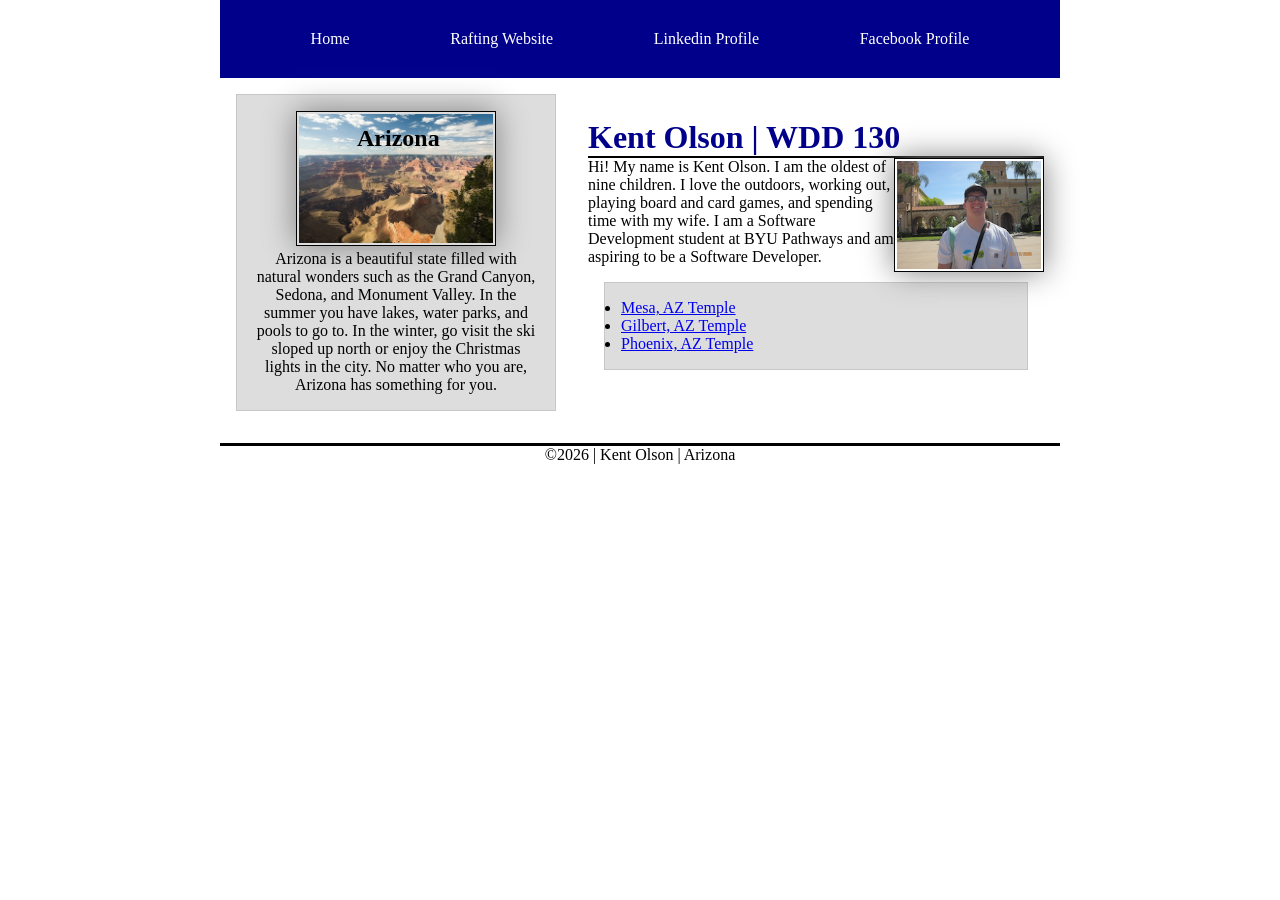
<file: index.html>
<!DOCTYPE html>
<html lang="en">

<head>
    <meta charset="UTF-8">
    <meta name="viewport" content="width=device-width, initial-scale=1.0">
    <title>Kent Olson | WDD 130</title>
    <link rel="stylesheet" href="styles/styles.css">
    <meta name="description"
      content="My name is Kent and this is my home page where you can get to know me. I am making this page for my Web Development class.">
    <meta name="author" content="Kent Olson">
</head>

<body>
    <header>
        <nav>
            <a href="#">Home</a>
            <a href="wwr/">Rafting Website</a>
            <a href="https://www.linkedin.com/in/kent-olson-552231343/edit/intro">Linkedin
                Profile</a>
            <a href="https://www.facebook.com/kent.olson.493246">Facebook Profile</a>
        </nav>
    </header>
    <div class="grid">
        <main>
            <h1>Kent Olson | WDD 130</h1>
            <img src="images/profile.webp" alt="Kent Olson" width="200">
            <p>Hi! My name is Kent Olson. I am the oldest of nine children. I love the outdoors,
                working
                out, playing board and card games, and spending time with my wife. I am a Software
                Development student at BYU Pathways and am aspiring to be a Software Developer.</p>
            <ul class="box">
                <li><a
                      href="https://www.churchofjesuschrist.org/temples/details/mesa-arizona-temple?lang=eng">Mesa,
                        AZ Temple</a></li>
                <li><a
                      href="https://www.churchofjesuschrist.org/temples/details/gilbert-arizona-temple?lang=eng">Gilbert,
                        AZ Temple</a></li>
                <li><a
                      href="https://www.churchofjesuschrist.org/temples/details/phoenix-arizona-temple?lang=eng">Phoenix,
                        AZ Temple</a></li>
            </ul>
        </main>

        <aside class="box">
            <h2>Arizona</h2>
            <img src="images/grand-canyon-small.webp" alt="The Grand Canyon">
            <p>Arizona is a beautiful state filled with natural wonders such as the Grand Canyon,
                Sedona, and Monument Valley. In the summer you have lakes, water parks, and pools to
                go
                to. In the winter, go visit the ski sloped up north or enjoy the Christmas lights in
                the
                city. No matter who you are, Arizona has something for you.
            </p>
        </aside>
    </div>

    <footer>
        <p>©2026 | Kent Olson | Arizona</p>
    </footer>
</body>

</html>
</file>
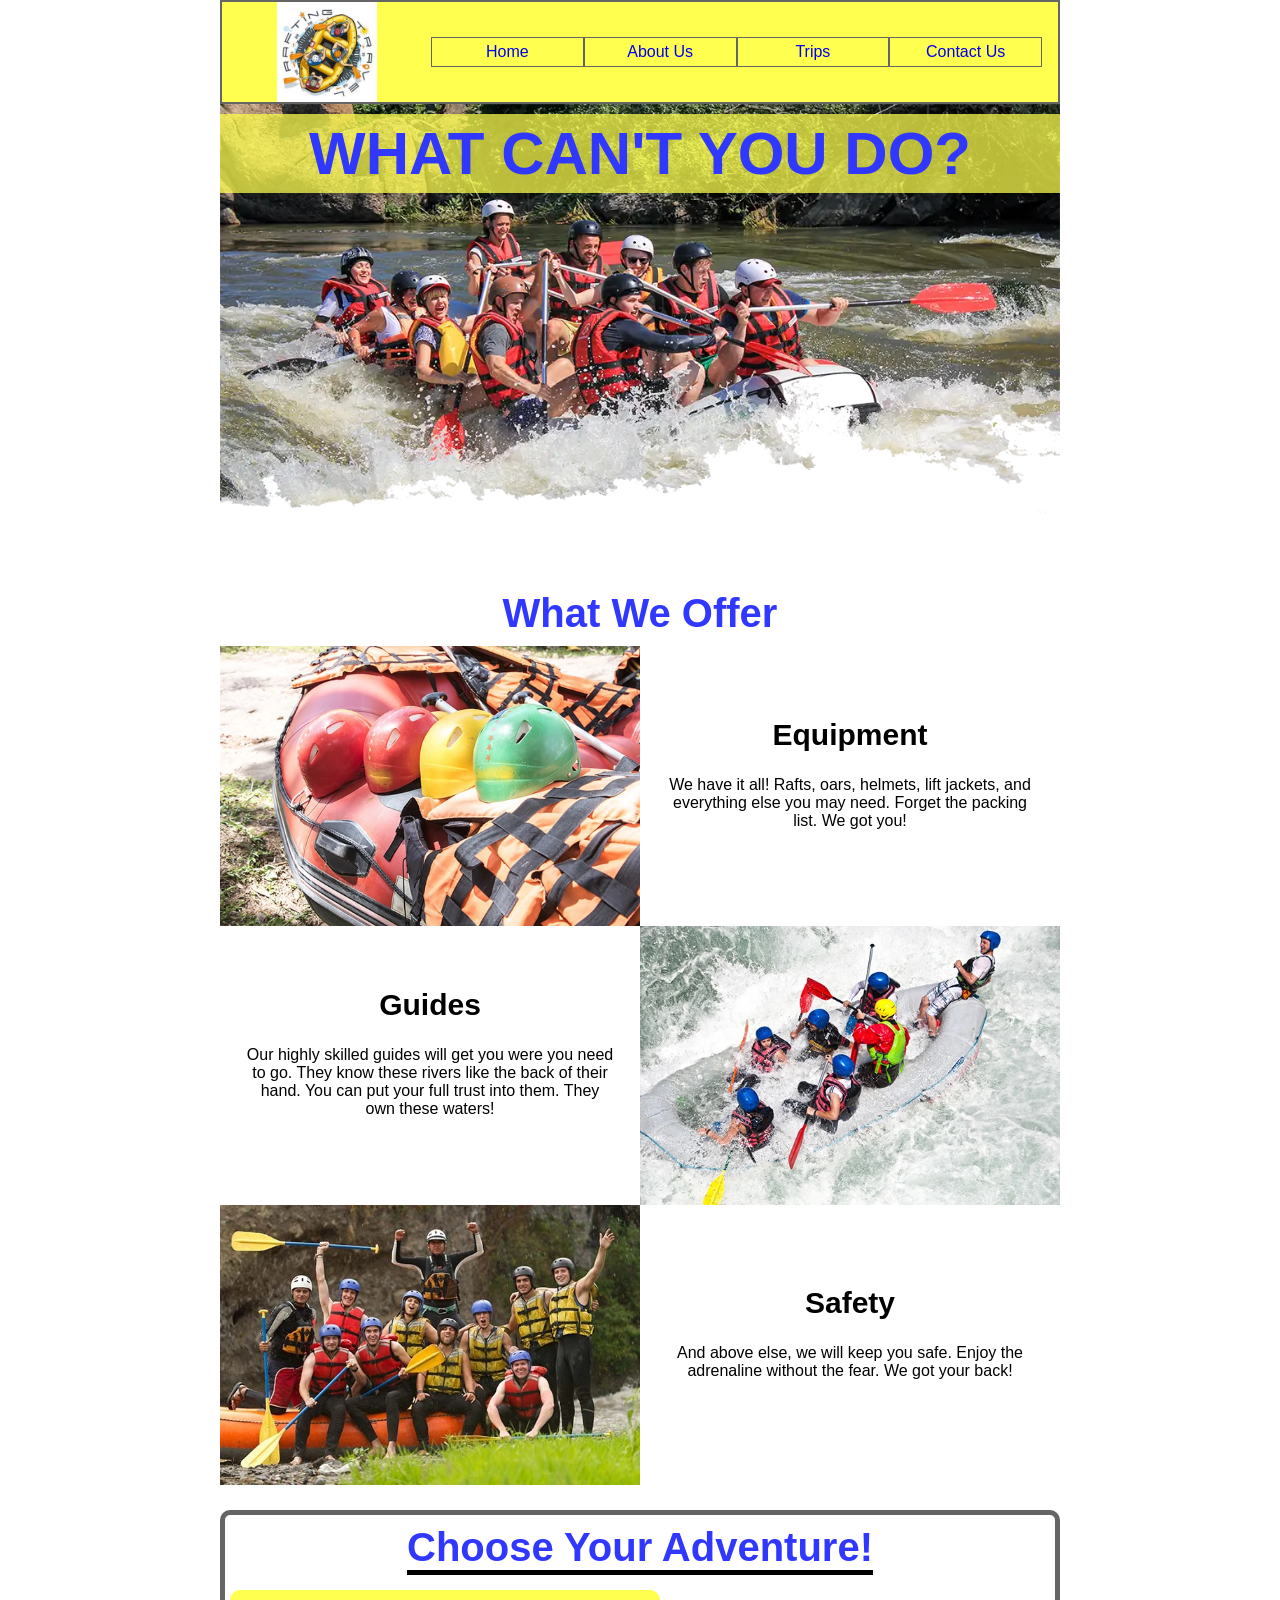
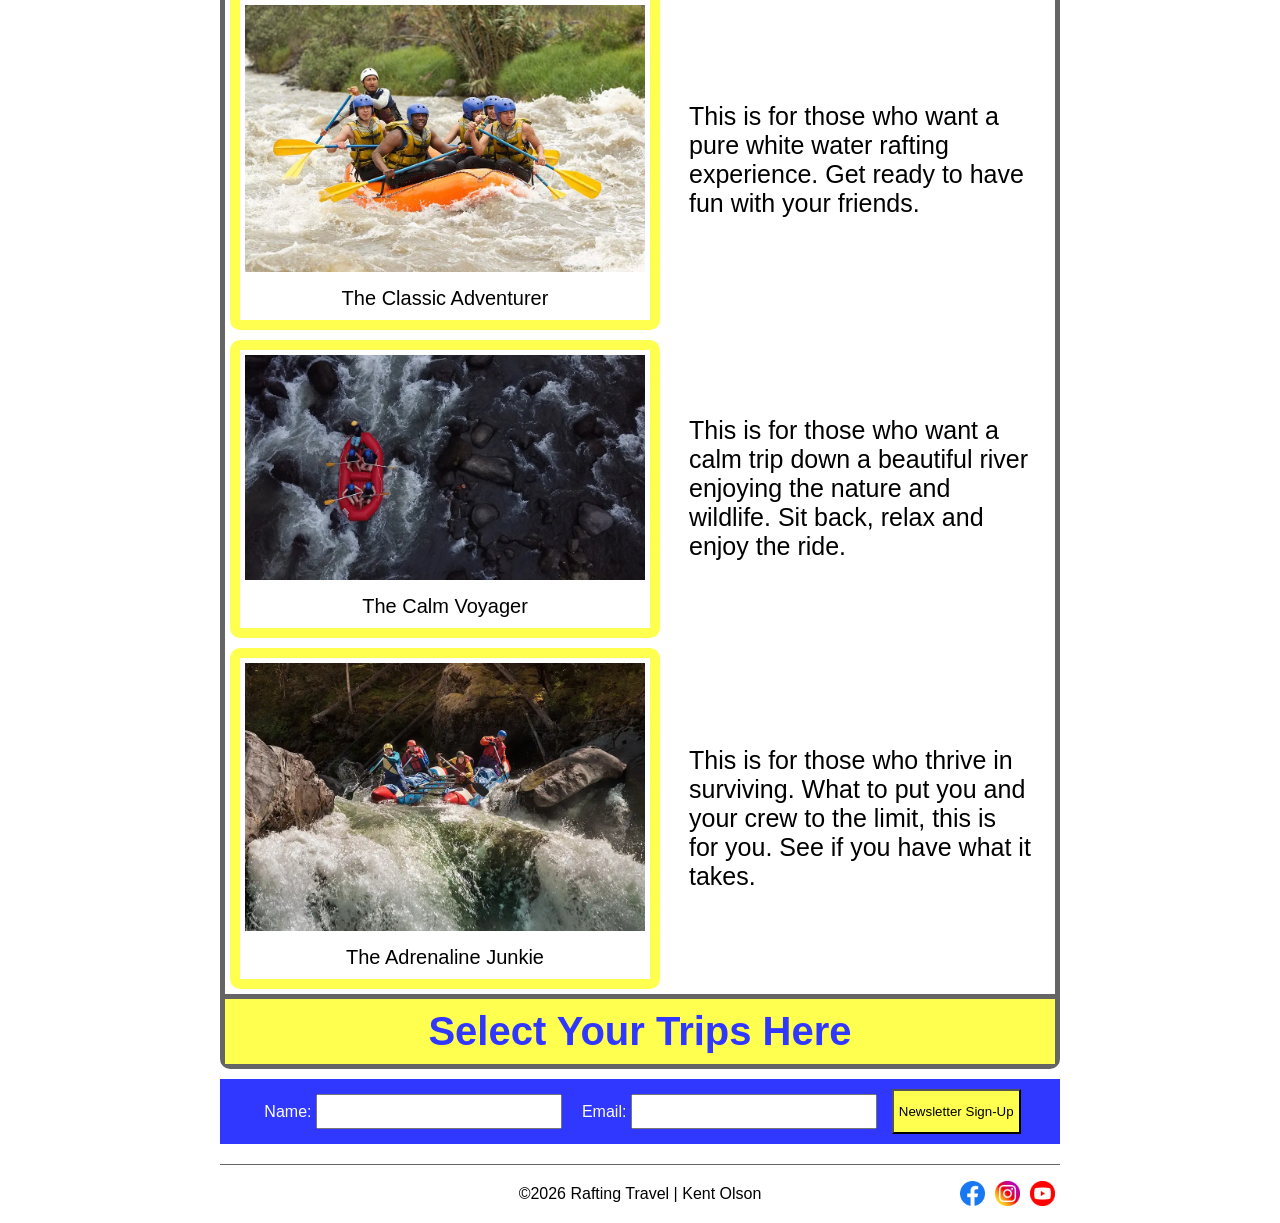
<file: wwr/index.html>
<!DOCTYPE html>

<html lang="en-US">

<head>
    <meta charset='utf-8'>
    <meta name='viewport' content='width=device-width, initial-scale=1'>
    <title>Home - Rafting Travel</title>
    <link rel='stylesheet' href='styles/rafting.css'>
    <meta name="description"
      content="Welcome to Rafting Travel! We are the gateway to white water rafting fun. Check out our river tours and equipment. We have it all!">
    <meta name="author" content="Kent Olson">
</head>

<body>
    <header class="grid">
        <img src="images/logo.jpg" alt="Rafting Travel Logo">
        <nav>
            <ul>
                <li><a href="index.html">Home</a></li>
                <li><a href="about.html">About Us</a></li>
                <li><a href="trips.html">Trips</a></li>
                <li><a href="contact.html">Contact Us</a></li>
            </ul>
        </nav>
    </header>

    <main>
        <div class="hero">
            <img src="images/home-hero.webp" alt="White Water Rafting">
            <h1>WHAT CAN'T YOU DO?
            </h1>
        </div>
        <div class="grid" id="offer">
            <h2 class="full-row">What We Offer</h2>
            <img src="images/equipment.webp" alt="Raft Helmets and Oars">
            <div class="flex">
                <h3>Equipment</h3>
                <p>We have it all! Rafts, oars, helmets, lift jackets, and everything else you may
                    need. Forget the packing list. We got you!</p>
            </div>
            <div class="flex">
                <h3>Guides</h3>
                <p>Our highly skilled guides will get you were you need to go. They know these
                    rivers like the back of their hand. You can put your full trust into them. They
                    own these waters!</p>
            </div>
            <img src="images/guide.webp" alt="Rafters being Guided">
            <img src="images/safety.webp" alt="Happy White Water Rafters">
            <div class="flex">
                <h3>Safety</h3>
                <p>And above else, we will keep you safe. Enjoy the adrenaline without the fear. We
                    got your back!</p>
            </div>
        </div>
        <div class="grid" id="choose">
            <h2 class="full-row">Choose Your Adventure!</h2>
            <figure>
                <img src="images/classic-adventurer.webp" alt="Pure White Water Rafting">
                <figcaption>The Classic Adventurer</figcaption>
            </figure>
            <p>This is for those who want a pure white water rafting experience. Get ready to have
                fun
                with your friends.</p>
            <figure>
                <img src="images/calm-voyage.webp" alt="Calm White Water Rafting">
                <figcaption>The Calm Voyager</figcaption>
            </figure>
            <p>This is for those who want a calm trip down a beautiful river enjoying the nature and
                wildlife. Sit back, relax and enjoy the ride.</p>
            <figure>
                <img src="images/adrenaline-junkie.webp" alt="Extreme White Water Rafting">
                <figcaption>The Adrenaline Junkie</figcaption>
            </figure>
            <p>This is for those who thrive in surviving. What to put you and your crew to the
                limit, this is for you. See if you have what it takes.</p>
            <a href="trips.html" class="full-row" id="select-trip">
                <h2>Select Your Trips Here</h2>
            </a>
        </div>
        <form id="newsletter">
            <label>Name: <input name="name" type="name" id="name"></label>
            <label>Email: <input name="email" type="email" id="email"></label>
            <button>Newsletter Sign-Up</button>
        </form>
    </main>

    <footer>
        <p>©2026 Rafting Travel | Kent Olson</p>
        <nav class="socialmedia">
            <a href="https://www.facebook.com/"><img src="images/facebook.webp"
                  alt="Facebook Logo Link"></a>
            <a href="https://www.instagram.com/"><img src="images/instagram.webp"
                  alt="Instagram Logo Link"></a>
            <a href="https://www.youtube.com/"><img src="images/youtube.webp"
                  alt="Youtube Logo Link"></a>
        </nav>
    </footer>
</body>

</html>
</file>
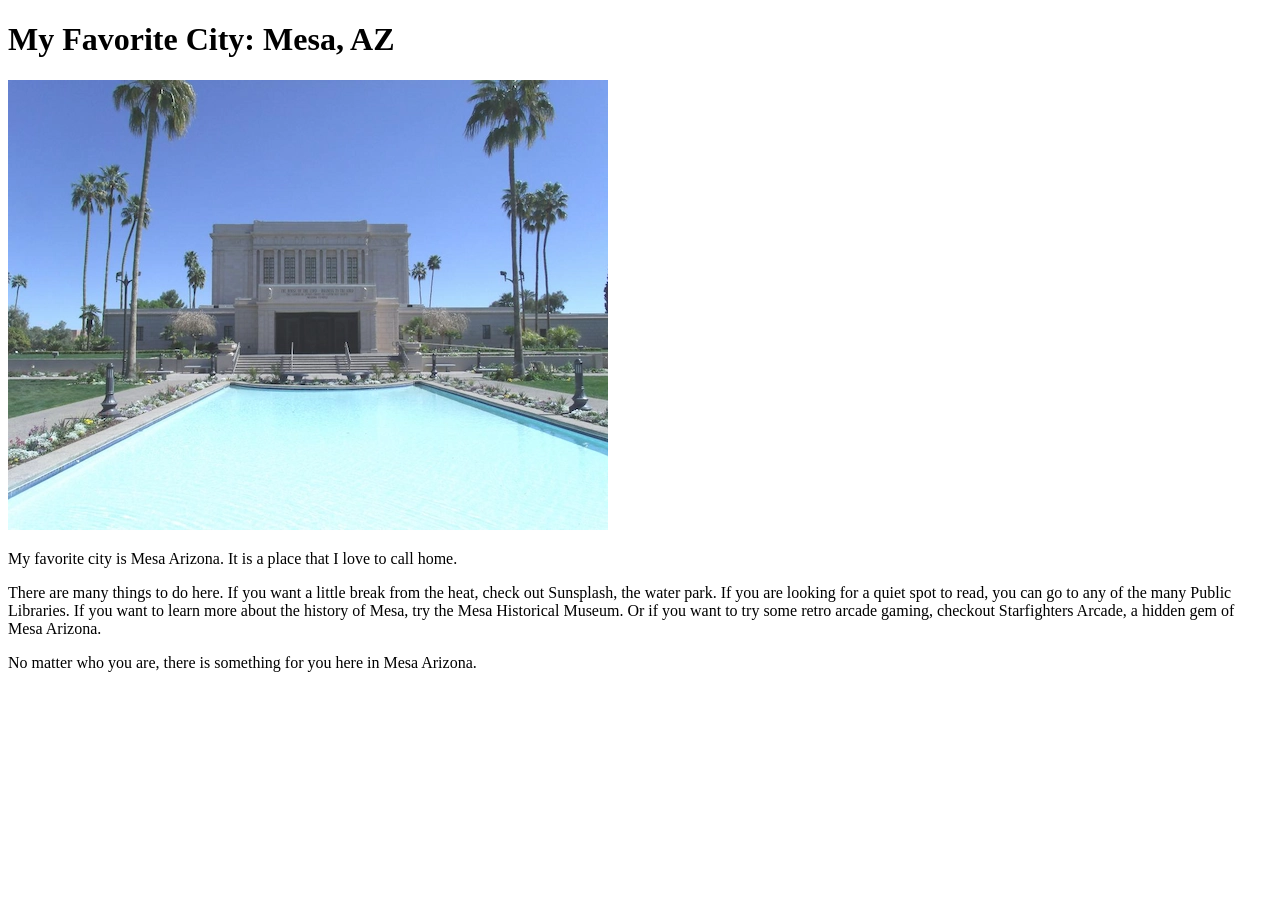
<file: week01/favorite-city.html>
<!DOCTYPE html>
<html lang="en">

<head>
    <meta charset="UTF-8">
    <meta name="viewport" content="width=device-width, initial-scale=1.0">
    <title>My favority City</title>
</head>

<body>
    <h1>My Favorite City: Mesa, AZ</h1>
    <img src="images/small-mesa-arizona-temple.webp"
      alt="The Mesa Arizona Temple with the reflection pool">
    <p>My favorite city is Mesa Arizona. It is a place that I love to call home.</p>
    <p>There are many
        things to do here. If you want a little break from the heat, check out Sunsplash, the water
        park. If you are looking for a quiet spot to read, you can go to any of the many
        Public Libraries. If you want to learn more about the history of Mesa, try the Mesa
        Historical Museum. Or if you want to try some retro arcade gaming, checkout Starfighters
        Arcade, a hidden gem of Mesa Arizona.</p>
    <p>No matter who you are, there is something for you here in Mesa Arizona.</p>
</body>

</html>
</file>
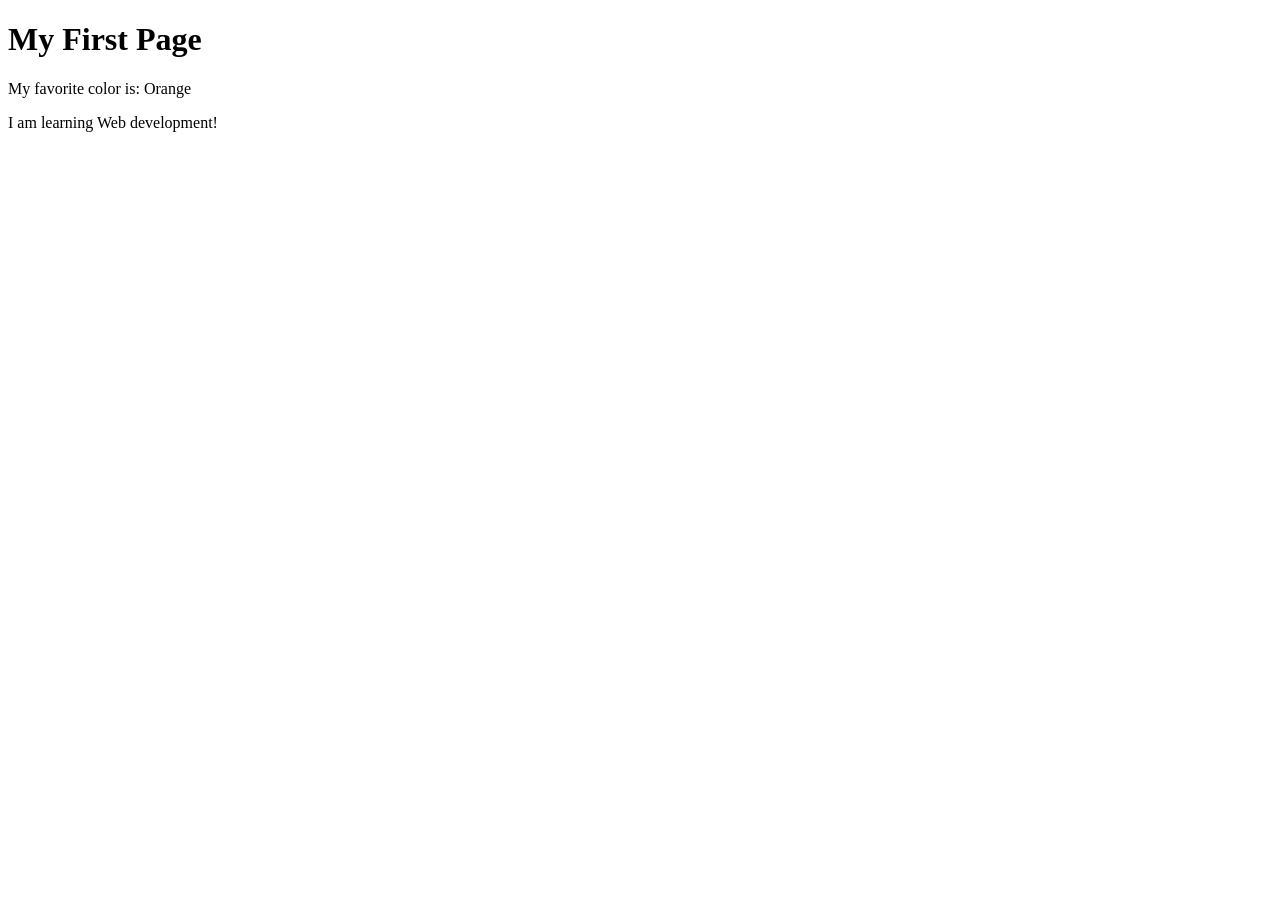
<file: week01/first-page.html>
<!DOCTYPE html>
<html lang="en">

<head>
    <meta charset="UTF-8">
    <meta name="viewport" content="width=device-width, initial-scale=1.0">
    <title>My First Page</title>
</head>

<body>
    <h1>My First Page</h1>
    <p>My favorite color is: Orange</p>
    <p>I am learning Web development!</p>
</body>

</html>
</file>
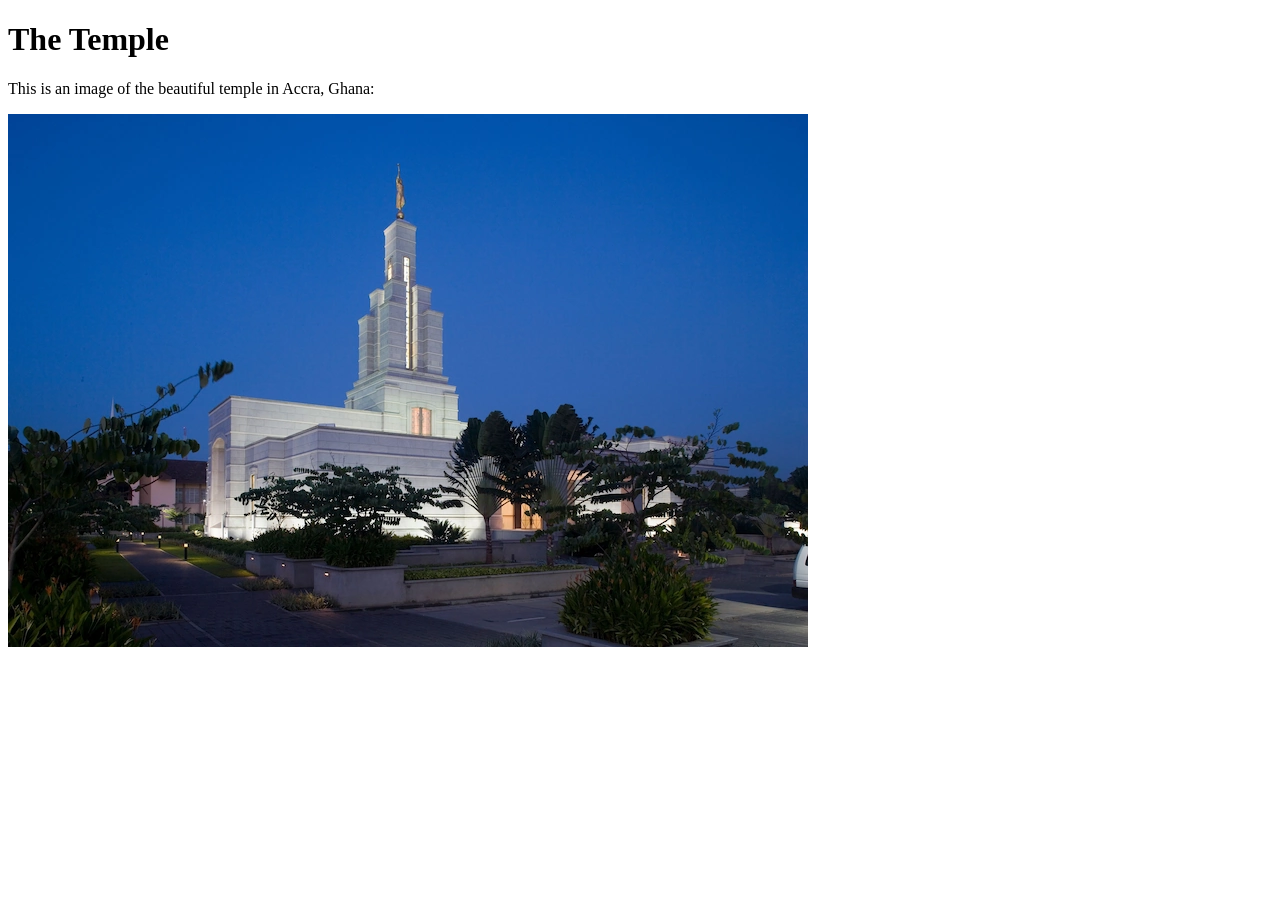
<file: week01/images.html>
<!DOCTYPE html>
<html lang="en">

<head>
    <meta charset="UTF-8">
    <meta name="viewport" content="width=device-width, initial-scale=1.0">
    <title>Temple Image</title>
</head>

<body>
    <h1>The Temple</h1>
    <p>This is an image of the beautiful temple in Accra, Ghana:</p>
    <img src="images/temple-small.webp" alt="The Accra Ghana Temple">

</body>

</html>
</file>
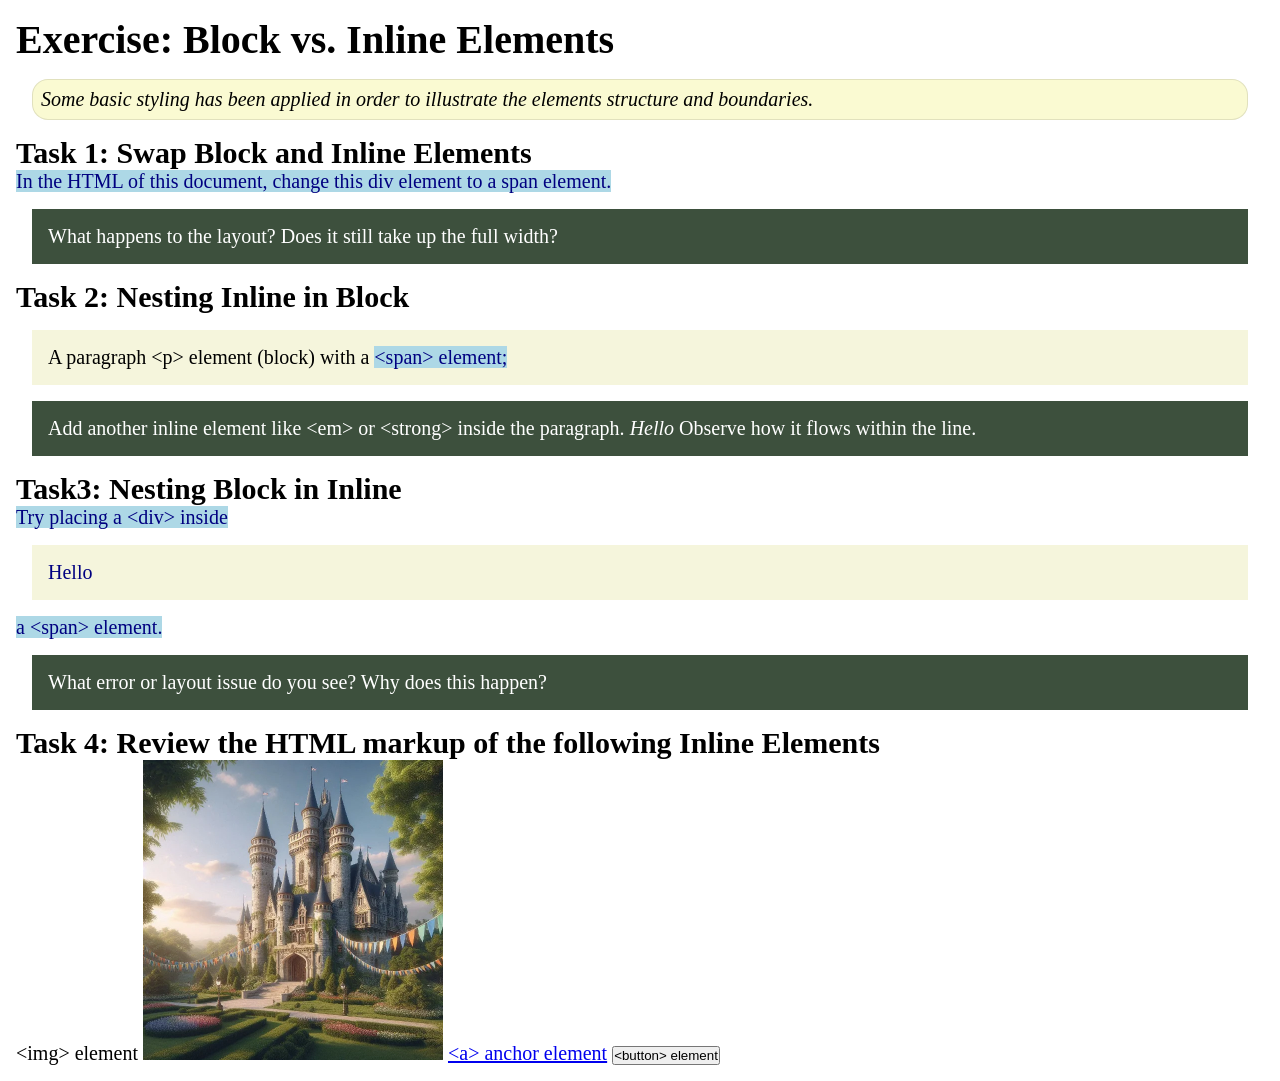
<file: week02/block-vs-inline.html>
<!DOCTYPE html>
<html lang="en">

<head>
    <meta charset="UTF-8">
    <meta name="viewport" content="width=device-width, initial-scale=1.0">
    <title>Exercise: Block vs. Inline Elements</title>
    <link rel="stylesheet" href="styles/block-vs-inline.css">
</head>

<body>
    <main>
        <h1>Exercise: Block vs. Inline Elements</h1>
        <p class="note">Some basic styling has been applied in order to illustrate the elements
            structure and
            boundaries.</p>

        <h2>Task 1: Swap Block and Inline Elements</h2>
        <span>In the HTML of this document, change this div element to a span element.</span>

        <p class="question">What happens to the layout? Does it still take up the full width?</p>

        <h2>Task 2: Nesting Inline in Block</h2>
        <p>A paragraph &lt;p&gt; element (block) with a <span>&lt;span&gt; element;</span></p>
        <p class="question">Add another inline element like &lt;em&gt; or &lt;strong&gt; inside the
            paragraph. <em>Hello</em> Observe
            how it flows within the line.</p>

        <h2>Task3: Nesting Block in Inline</h2>
        <span>Try placing a &lt;div&gt; inside<div>Hello</div> a &lt;span&gt; element.</span>
        <p class="question">What error or layout issue do you see? Why does this happen?</p>


        <h2>Task 4: Review the HTML markup of the following Inline Elements</h2>
        &lt;img&gt; element
        <img src="images/castle.webp" alt="placeholder image (images are inline)" width="300"
          height="300">
        <a href="https://churchofjesuschrist.org">&lt;a&gt; anchor element</a>
        <button type="button">&lt;button&gt; element</button>
    </main>
</body>

</html>
</file>
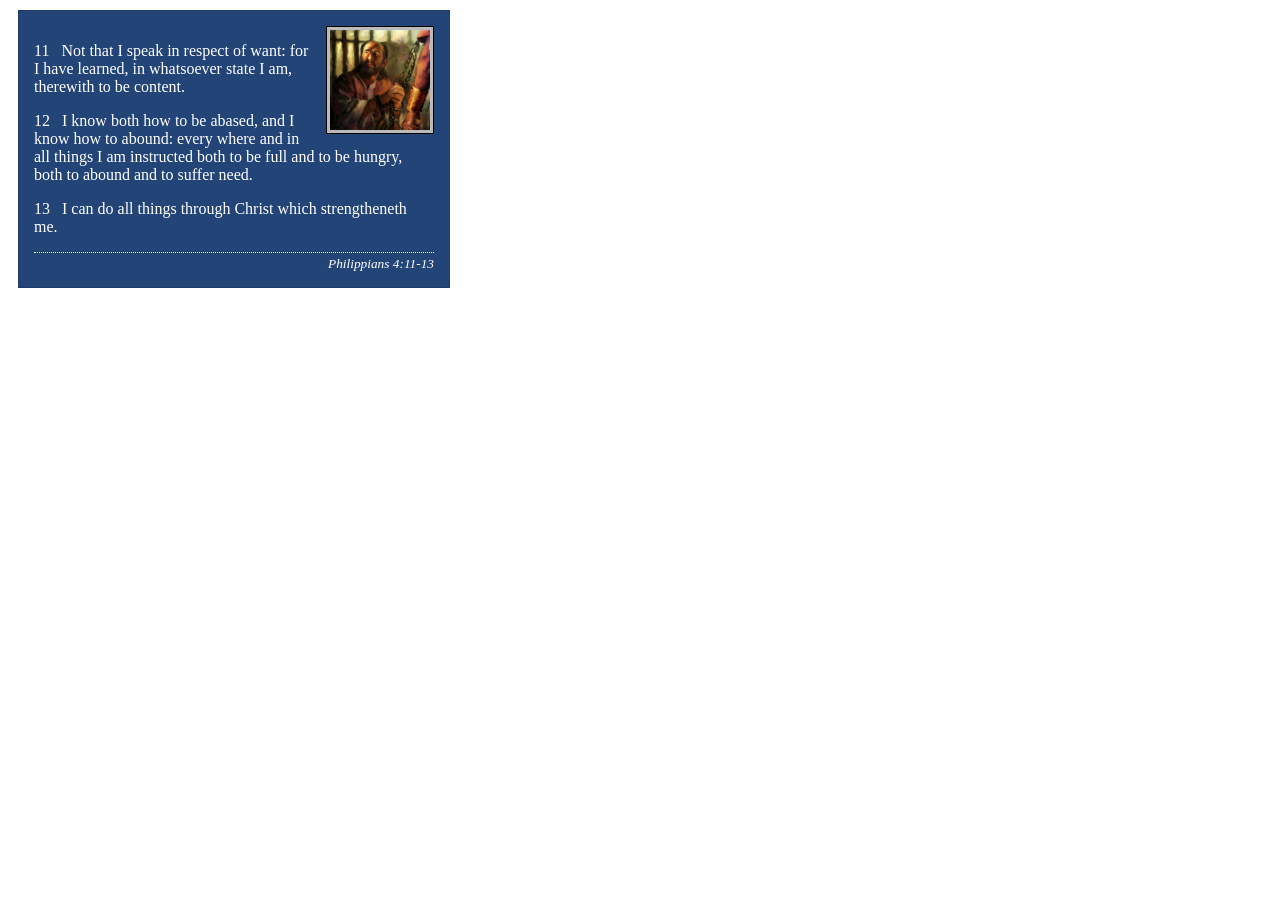
<file: week02/box-model-solution.html>
<!DOCTYPE html>
<html lang="en">
<head>
    <meta charset="UTF-8">
    <meta name="viewport" content="width=device-width, initial-scale=1.0">
    <title>Box Model Activity</title>
    <link rel="stylesheet" href="styles/box-model-solution.css">
</head>
<body>
    <main>
        <div class="callout">
            <img src="images/apostle-paul-imprisoned.webp" alt="Paul the Apostle - Imprisoned in Rome" width="200" height="200">
            <blockquote>
                <p>11 &nbsp; Not that I speak in respect of want: for I have learned, in whatsoever state I am, therewith to be content.</p>
                <p>12 &nbsp; I know both how to be abased, and I know how to abound: every where and in all things I am instructed both to be full and to be hungry, both to abound and to suffer need.</p>
                <p>13 &nbsp; I can do all things through Christ which strengtheneth me.</p>
            </blockquote>
            <cite>Philippians 4:11-13</cite>
        </div>
    </main>
</body>
</html>
</file>
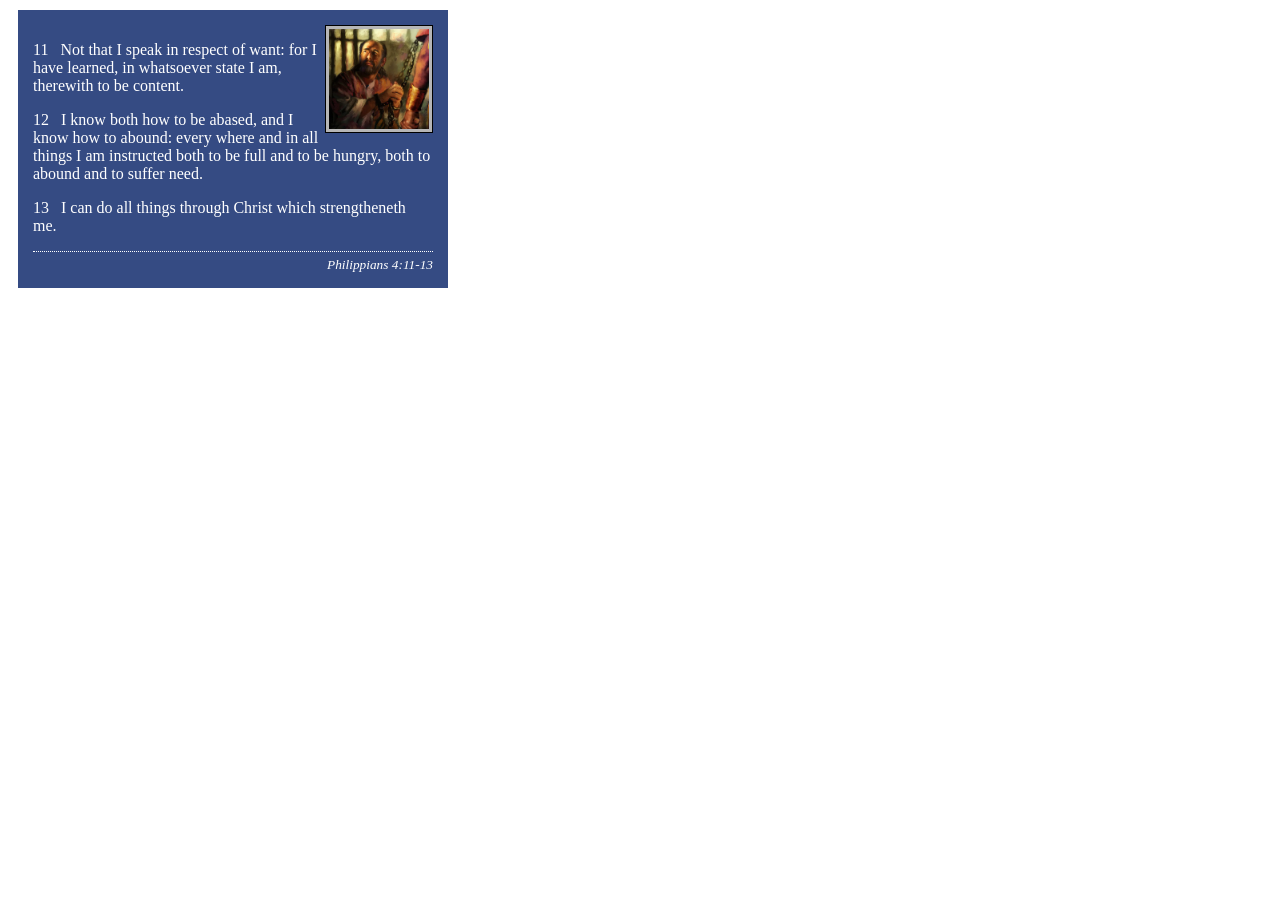
<file: week02/box-model.html>
<!DOCTYPE html>
<html lang="en">

<head>
    <meta charset="UTF-8">
    <meta name="viewport" content="width=device-width, initial-scale=1.0">
    <title>Box Model Activity</title>
    <link rel="stylesheet" href="styles/box-model.css">
</head>

<body>
    <main>
        <div class="callout">
            <img src="images/apostle-paul-imprisoned.webp"
              alt="Paul the Apostle - Imprisoned in Rome" width="200" height="200">
            <blockquote>
                <p>11 &nbsp; Not that I speak in respect of want: for I have learned, in whatsoever
                    state I am, therewith to be content.</p>
                <p>12 &nbsp; I know both how to be abased, and I know how to abound: every where and
                    in all things I am instructed both to be full and to be hungry, both to abound
                    and to suffer need.</p>
                <p>13 &nbsp; I can do all things through Christ which strengtheneth me.</p>
            </blockquote>
            <cite>Philippians 4:11-13</cite>
        </div>
    </main>
</body>

</html>
</file>
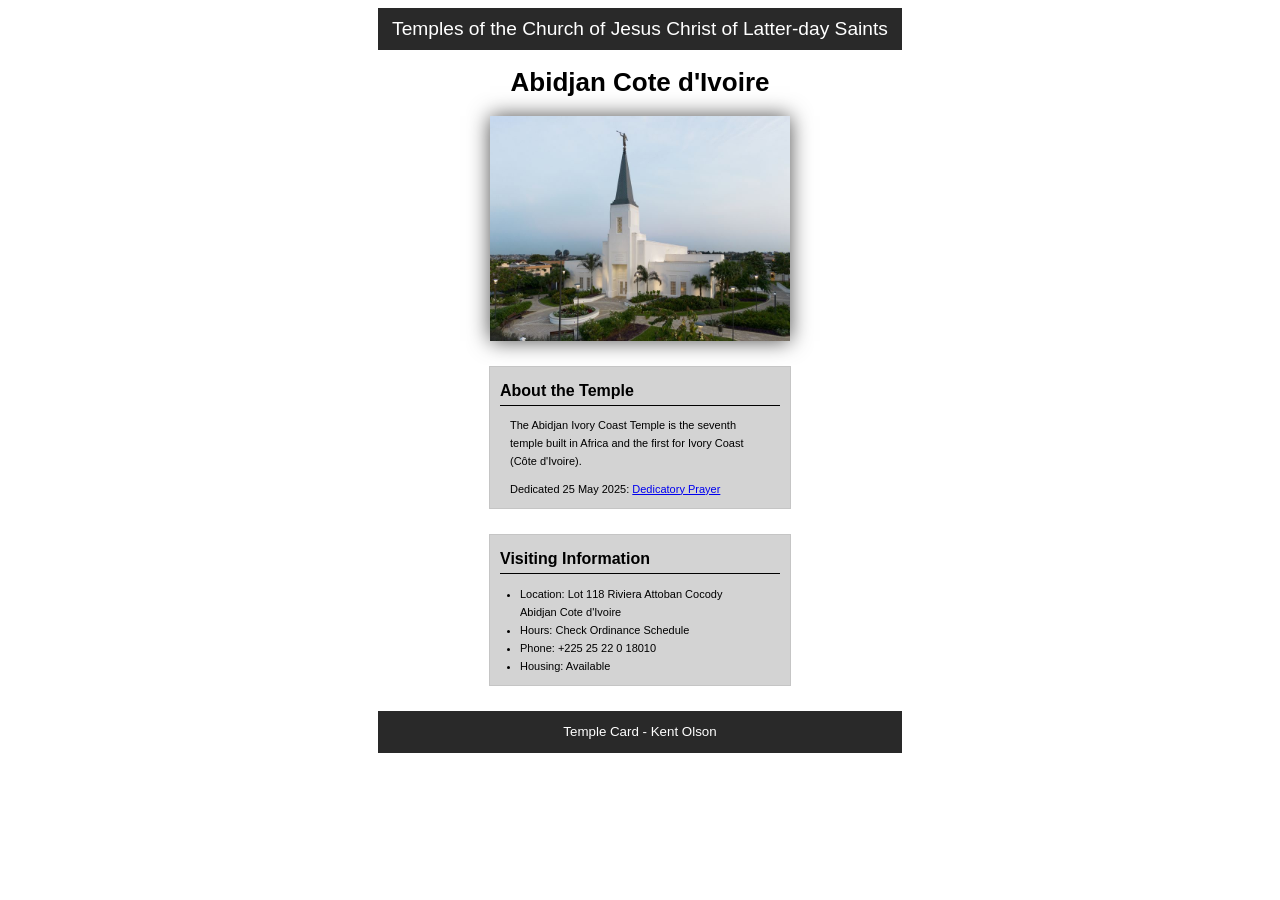
<file: week02/temple.html>
<!DOCTYPE html>
<html lang="en">

<head>
    <meta charset="UTF-8">
    <meta name="viewport" content="width=device-width, initial-scale=1.0">
    <title>Temple Card - Abidjan Cote d'Ivoire</title>
    <link rel="stylesheet" href="styles/temple.css">
</head>

<body>
    <header>
        <p>Temples of the Church of Jesus Christ of Latter-day Saints</p>
    </header>
    <main>
        <h1>Abidjan Cote d'Ivoire</h1>
        <picture>
            <img src="images/abidjan-ivory-coast.jpeg" alt="Abidjan Cote d'Ivoire Temple">
        </picture>
        <section>
            <h2>About the Temple</h2>
            <p>The Abidjan Ivory Coast Temple is the seventh temple built in Africa and the first
                for Ivory Coast (Côte
                d'Ivoire).</p>
            <p>Dedicated 25 May 2025: <a
                  href="https://www.churchofjesuschrist.org/temples/dedicatory-prayer/abidjan-ivory-coast-temple/2025-05-25?lang=eng"
                  target="_blank" rel="noopener noreferrer">Dedicatory Prayer</a></p>
        </section>
        <section>
            <h2>Visiting Information</h2>
            <ul>
                <li>Location: Lot 118 Riviera Attoban Cocody Abidjan Cote d'Ivoire</li>
                <li>Hours: Check Ordinance Schedule</li>
                <li>Phone: +225 25 22 0 18010</li>
                <li>Housing: Available</li>
            </ul>
        </section>
    </main>
    <footer>
        <p>Temple Card - Kent Olson</p>
    </footer>
</body>

</html>
</file>
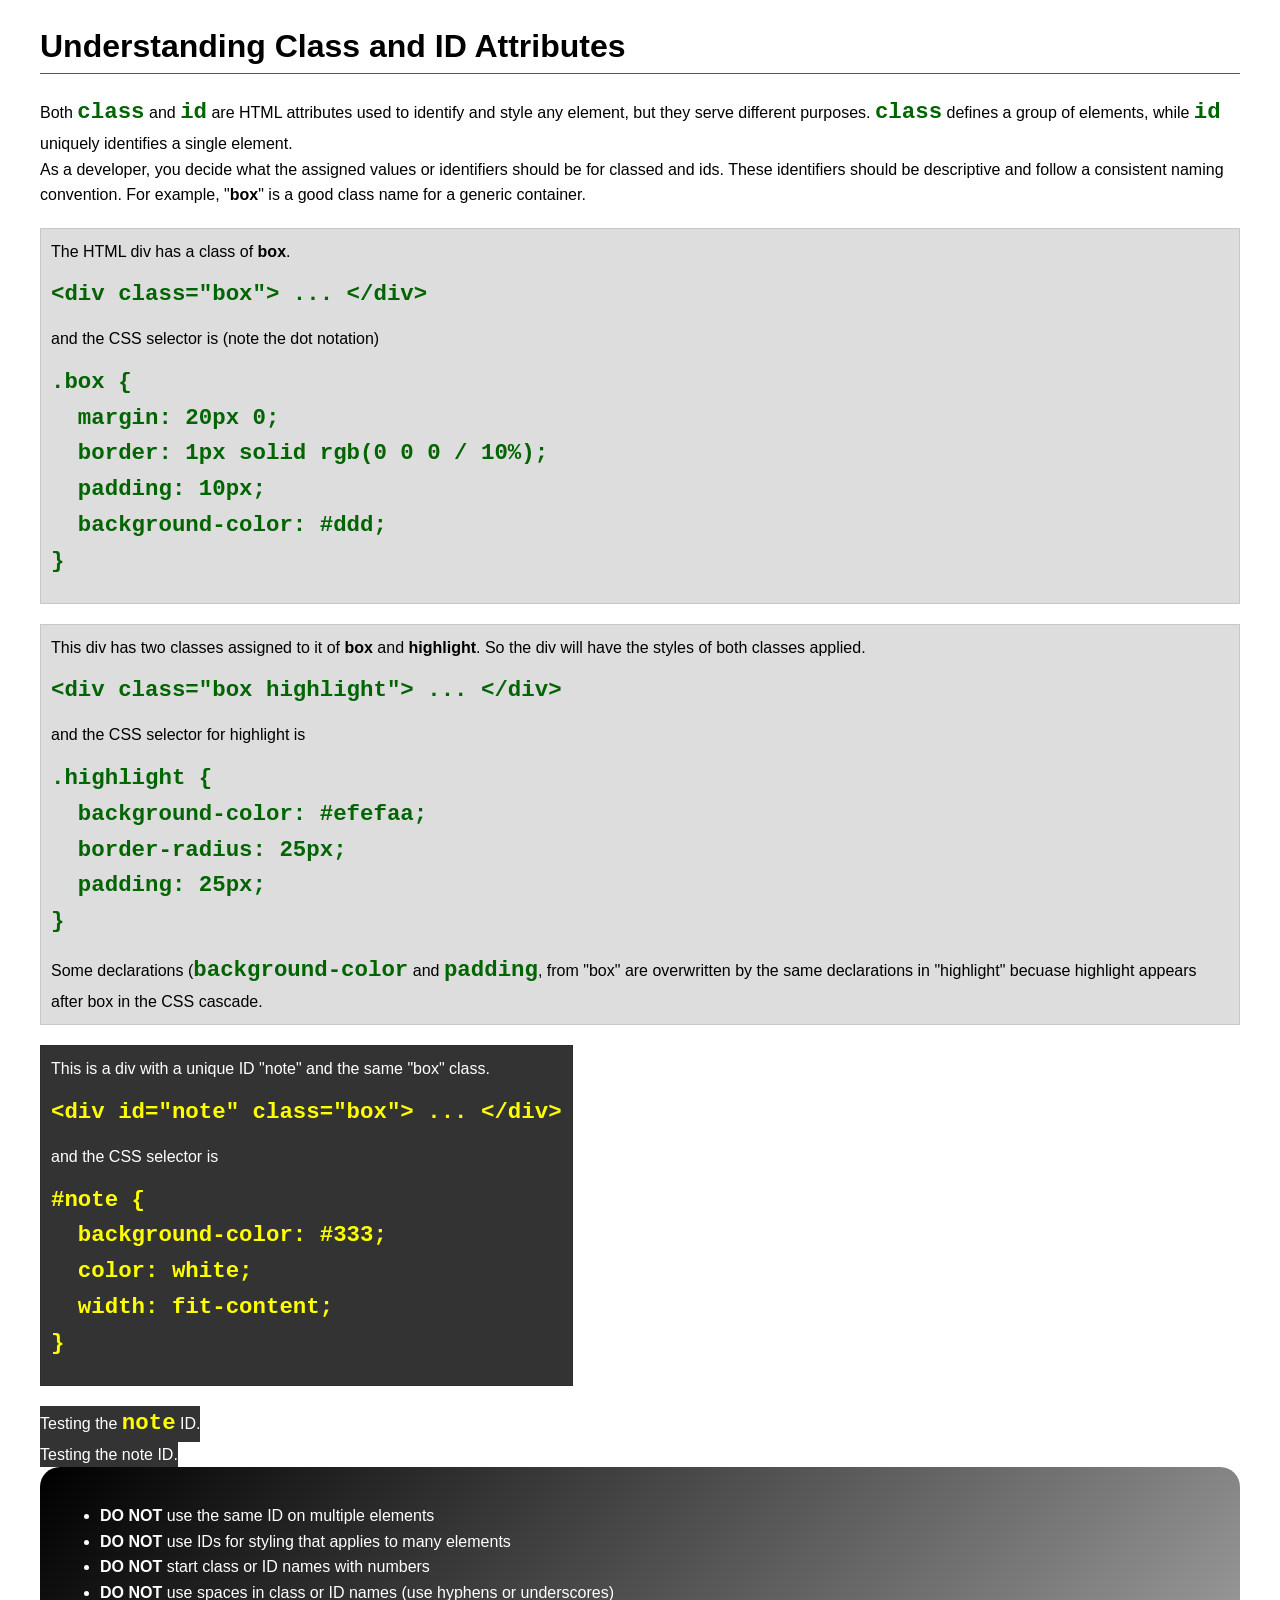
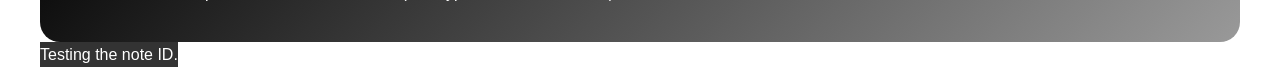
<file: week03/class-and-id.html>
<!DOCTYPE html>
<html lang="en">

<head>
    <meta charset="UTF-8">
    <meta name="viewport" content="width=device-width, initial-scale=1.0">
    <title>Class vs ID Attributes</title>
    <link rel="stylesheet" href="styles/class-and-id.css">
</head>

<body>
    <h1>Understanding Class and ID Attributes</h1>
    <p>Both <code>class</code> and <code>id</code> are HTML attributes used to identify and style
        any element, but they
        serve different purposes. <code>class</code> defines a group of elements, while
        <code>id</code> uniquely
        identifies a single element.
    </p>
    <p>As a developer, you decide what the assigned values or identifiers should be for classed and
        ids. These
        identifiers should be
        descriptive and follow a consistent naming convention. For example, "<strong>box</strong>"
        is a good class name
        for a generic container.</p>
    <div class="box">
        <p>The HTML div has a class of <strong>box</strong>.</p>
        <pre><code class="html">&lt;div class="box"&gt; ... &lt;/div&gt;</code></pre>
        and the CSS selector is (note the dot notation)
        <pre><code class="css">.box {
  margin: 20px 0;
  border: 1px solid rgb(0 0 0 / 10%);
  padding: 10px;
  background-color: #ddd; 
}</code></pre>
    </div>

    <div class="box">
        <p>This div has two classes assigned to it of <strong>box</strong> and
            <strong>highlight</strong>. So the div
            will have the styles of both classes applied.
        </p>
        <pre><code class="html">&lt;div class="box highlight"&gt; ... &lt;/div&gt;</code></pre>
        and the CSS selector for highlight is
        <pre><code class="css">.highlight {
  background-color: #efefaa;
  border-radius: 25px;
  padding: 25px;
}</code></pre>
        <p>Some declarations (<code>background-color</code> and <code>padding</code>, from "box" are
            overwritten by the same declarations in "highlight" becuase highlight appears after box
            in the CSS cascade.</p>
    </div>

    <div id="note" class="box">
        <p>This is a div with a unique ID "note" and the same "box" class.</p>
        <pre><code class="html">&lt;div id="note" class="box"&gt; ... &lt;/div&gt;</code></pre>
        and the CSS selector is
        <pre><code class="css">#note {
  background-color: #333;
  color: white;
  width: fit-content;
}</code></pre>
    </div>

    <div id="note">
        <p>Testing the <code>note</code> ID.</p>
    </div>

    <div id="note">
        <p>Testing the note ID.</p>
    </div>

    <section id="best-practice">
        <ul>
            <li><strong>DO NOT</strong> use the same ID on multiple elements</li>
            <li><strong>DO NOT</strong> use IDs for styling that applies to many elements</li>
            <li><strong>DO NOT</strong> start class or ID names with numbers</li>
            <li><strong>DO NOT</strong> use spaces in class or ID names (use hyphens or underscores)
            </li>
        </ul>
    </section>

    <div id="note">
        <p>Testing the note ID.</p>
    </div>

</body>

</html>
</file>
<file: styles/styles.css>
* {
    margin: 0;
    padding: 0;
    box-sizing: border-box;
}

:root {
    --primary-color: darkblue;
    --secondary-color: black;
    --border-width: 1px;
    --background-color: white;
}

header,
.grid,
footer {
    max-width: 840px;
    margin: 0 auto;
}

.grid {
    display: grid;
    grid-template: repeat(2, 1fr);
    align-items: center;
}

main {
    grid-column: 2/3;
    margin: 1rem;
}

main img {
    width: 150px;
    height: auto;
    border: var(--border-width) solid var(--secondary-color);
    padding: 2px;
    box-shadow: 0 0 30px gray;
    float: right;
}

aside {
    position: relative;
    width: 20rem;
    text-align: center;
    grid-column: 1/2;
    grid-row: 1/2;
}

aside img {
    width: 200px;
    height: auto;
}

aside h2 {
    position: absolute;
    top: 30px;
    left: 120px;
}

nav {
    display: flex;
    justify-content: space-evenly;
    align-items: center;
    background-color: var(--primary-color);
    padding: 10px;
}

nav a {
    color: white;
    display: block;
    padding: 20px;
    text-decoration: none;
    font-size: 16px;
}

h1 {
    color: var(--primary-color);
    border-bottom: 2px solid black;
}

img {
    width: 150px;
    height: auto;
    border: 1px solid var(--secondary-color);
    padding: 2px;
    box-shadow: 0 0 30px gray;
}

p {
    padding: 0px;
}

ul {
    clear: both;
}

footer {
    margin-top: 1rem;
    border-top: 3px solid var(--secondary-color);
    text-align: center;
}

/* Class Selectors */

.box {
    margin: 1rem;
    border: 1px solid rgb(0 0 0 / 10%);
    padding: 1rem;
    background-color: #ddd;
    color: #000
}
</file>
<file: wwr/styles/rafting.css>
:root {
    --primary-color: rgb(48, 55, 255);
    --secondary-color: rgb(255, 255, 79);
    --accent1-color: black;
    --accent2-color: rgb(101, 101, 101);
    --background-color: white;
    --text-color: black;
    --font-size: 18px;
    --font-family: Arial, Helvetica, sans-serif;
}

* {
    margin: 0;
    padding: 0;
    box-sizing: border-box;
}

body {
    font-family: var(--font-family);
    color: var(--text-color);
    background-color: var(--background-color);
}

header,
main,
footer {
    width: 840px;
    margin: 0 auto;
}

h1,
h2 {
    font-family: var(--font-family);
    color: var(--primary-color);
}

h2 {
    font-size: 40px;
}

p,
section,
article {
    margin: 16px;
    padding: 8px;
}

header {
    grid-template-columns: 1fr 3fr;
    align-items: center;
    border: 2px solid var(--accent2-color);
    background-color: var(--secondary-color);
}

header img {
    height: 100px;
    width: auto;
    margin: 0 auto;
}

header nav ul {
    display: flex;
    margin-right: 1rem;
}

header nav ul li a {
    display: flex;
    text-decoration: none;
    justify-content: space-around;
    margin: 5px 0 5px 0;
}

header nav ul li {
    list-style-type: none;
    border: 1px solid var(--accent2-color);
    flex: 1;
}

section img {
    width: auto;
    height: 150px;
    margin: 0 auto;
}

section p {
    margin: 0 auto;
}

figcaption {
    text-align: center;
}

footer {
    border-top: 1px solid var(--accent2-color);
    display: grid;
    grid-template-columns: repeat(3, 1fr);
}

footer p {
    margin: 0 auto;
    text-align: center;
    grid-column: 2;
    align-content: center;
    padding: 20px 0 20px 0;
}

footer nav {
    display: flex;
    align-items: center;
    justify-content: right;
}

iframe {
    width: 350px;
    height: 300px;
    float: left;
}

footer nav a {
    margin: 0 5px 0 5px;
    padding: 0;
    height: 25px;
}

.history {
    display: grid;
    grid-template: 50px 1fr / 1fr 1fr 1fr;
    border: 1px solid var(--accent1-color);
}

.history h2 {
    grid-column: span 3;
    margin: 0 auto;
}

.adventure {
    display: grid;
    grid-template: 50px 1fr / 1fr 1fr 1fr 1fr 1fr;
    border: 1px solid var(--accent1-color);
}

.adventure h2 {
    grid-column: 1 / 6;
}

.adventure h2,
.adventure figure {
    margin: 0 auto;
}

.data-center {
    text-align: center;
}

.flex {
    display: flex;
}

.socialmedia nav {
    padding: 0;
    margin: 0;
}

.socialmedia a {
    text-decoration: none;
}

.socialmedia a img {
    height: 25px;
    width: auto;
}

.hero {
    position: relative;
}

.hero h1 {
    position: absolute;
    top: 10px;
    font-size: 60px;
    background-color: rgb(from var(--secondary-color) r g b / 0.729);
    text-align: center;
    width: 100%;
    padding: 5px;
}

.hero img {
    display: block;
    width: 100%;
    height: auto;
}

.grid {
    display: grid;
}

.hero article {
    position: absolute;
    top: 325px;
    background-color: rgb(from var(--secondary-color) r g b / 0.729);
    max-width: fit-content;
    margin: 50px;
    line-height: 20px;
    font-size: var(--font-size);
}

.hero article img {
    float: right;
    width: 125px;
    border: 2px solid var(--accent2-color);
    box-shadow: 0 0 10px;
}

.space {
    margin: 20px auto;
}

.total {
    text-align: center;
    background-color: var(--primary-color);
    color: var(--secondary-color);
    font-size: 20px;
}

#choose {
    grid-template-columns: 1fr 1fr;
    border: 5px solid var(--accent2-color);
    border-radius: 10px;
    align-items: center;
}

#choose h2 {
    text-align: center;
    margin: 10px auto;
    border-bottom: 5px solid var(--accent1-color);
}

#choose figure {
    display: flex;
    border: 10px solid var(--secondary-color);
    flex-direction: column;
    justify-content: center;
    align-items: center;
    border-radius: 10px;
    margin: 5px;
}

#choose figure img {
    width: 400px;
    margin: 5px;
}

#choose figcaption {
    font-size: 20px;
    margin: 10px;
}

#choose p {
    font-size: 25px;
}

#choose-trip {
    margin-top: 20px;
    text-align: center;
    font-size: 30px;
    background-color: rgb(from var(--secondary-color) r g b / 0.729);
    text-align: center;
    width: 100%;
    padding: 5px;
}

#select-trip {
    text-decoration: none;
    background-color: var(--secondary-color);
    border-top: 5px solid var(--accent2-color);
    ;
}

#select-trip h2 {
    border: 0;
}

#info p,
#info h1 {
    text-align: center;
    padding: 0;
    margin: 5px;
}

#get-in-touch {
    grid-template-columns: 1fr 1fr;
}

#employee {
    display: grid;
    grid-template-columns: 1fr 1fr 1fr;
}

#employee section h2 {
    grid-column: 1 / 4;
}

#get-in-touch form {
    display: grid;
    grid-template-columns: 100px 1fr;
}

#get-in-touch form p {
    margin: auto 0;
    padding: 0;
}

#get-in-touch form div {
    display: flex;
    flex-direction: column;
    padding: 15px;
}

.full-row {
    grid-column: 1 / -1;
}

#employees section {
    grid-template-columns: 1fr 1fr 1fr;
    border: 1px solid var(--accent1-color);
}

#employees section h2 {
    text-align: center;
}

#employees section figure {
    display: flex;
    flex-direction: column;
}

#employees section figure img {
    justify-content: center;
    margin: 0 auto;
    text-align: center;
}

#newsletter {
    display: flex;
    margin: 0 auto;
    padding: 10px 0;
    justify-content: center;
    background-color: var(--primary-color);
    color: white;
    margin: 10px 0 20px;
}

#newsletter label,
#newsletter button {
    margin: 0 5px;
    padding: 5px;
}

#newsletter input {
    padding: 5px;
    font-size: var(--font-size);
}

#newsletter button {
    background-color: var(--secondary-color);
}

#offer {
    grid-template-columns: 1fr 1fr;
    margin-bottom: 25px;
}

#offer h2 {
    text-align: center;
    margin: 10px;
}

#offer img {
    width: 420px;
}

#offer div {
    flex-direction: column;
    text-align: center;
    justify-content: center;
}

#offer div h3 {
    font-size: 30px;
}

#price {
    margin: 20px;
    border-collapse: collapse;
    border: 5px solid var(--accent1-color);
    letter-spacing: 1px;
}

#price thead {
    text-align: center;
    font-size: 25px;
    padding: 2px;
    background-color: var(--primary-color);
    color: white;
}

#price thead tr th {
    border: 2px solid var(--accent2-color);
    color: var(--secondary-color);
}

#price tfoot {
    border: 2px solid var(--accent2-color);
    background-color: var(--secondary-color);
    color: var(--primary-color);
}

#price tfoot tr td {
    padding: 2px;
}

#price tbody tr td {
    border: 2px solid var(--accent2-color);
    padding: 5px;
}

#table-title {
    padding: 5px;
    font-size: 35px;
}
</file>
<file: week02/styles/block-vs-inline.css>
* {
    margin: 0;
    padding: 0;
}

body {
    font-size: 20px;
    margin: 1rem;
}

p,
div {
    background-color: beige;
    margin: 1rem;
    padding: 1rem;
}

span {
    color: navy;
    background-color: lightblue;
}

code {
    margin: 0;
    padding: 0;
    color: green;
    font-size: 1.2rem;
}

.note {
    font-style: italic;
    background-color: lightgoldenrodyellow;
    border-radius: 1rem;
    border: 1px solid rgb(0 0 0 / 10%);
    margin: 1rem;
    padding: .5rem;
}

.question {
    background-color: #3d503d;
    color: #fff;
}
</file>
<file: week02/styles/box-model-solution.css>
.callout {
    max-width: 400px;
    margin: 10px;
    border: 1px solid rgba(0, 0, 0, .1);
    padding: 15px;
    background-color: #247;
    color: #fff;
}

.callout img {
    float: right;
    margin: 0 0 10px 15px;
    border: 1px solid #000;
    padding: 3px;
    background-color: #bbb;
    width: 100px;
    height: auto;

}

blockquote {
    margin: 0;
}

cite {
    display: block;
    border-top: 1px dotted #fff;
    padding-top: 3px;
    text-align: right;
    font-size: smaller;
}
</file>
<file: week02/styles/box-model.css>
.callout {
    max-width: 400px;
    margin: 10px;
    border: 0;
    padding: 15px;
    background-color: rgb(53, 75, 131);
    color: white;
}

.callout img {
    float: right;
    margin: 0 0 5px 5px;
    border: 1px solid black;
    padding: 3px;
    background-color: rgb(182, 182, 182);
    width: 100px;
    height: auto;
}

blockquote {
    margin: 0;
}

cite {
    display: block;
    border-top: 1px dotted white;
    padding-top: 5px;
    text-align: right;
    font-size: smaller;
}
</file>
<file: week02/styles/temple.css>
header p,
footer p {
    text-align: center;
    padding: 12px;
    width: 500px;
    margin: 0 auto;
    background-color: rgb(41, 41, 41);
    color: white;
    font-family: Arial, sans-serif;
}

header p {
    font-size: larger;
}

footer p {
    font-size: smaller;
}

main h1 {
    text-align: center;
    font-family: Arial, sans-serif;
    font-size: 26px
}

main img {
    display: block;
    max-width: 300px;
    box-shadow: 0px 0px 20px rgba(0, 0, 0, .7);
    margin: 0 auto;
}

main section {
    max-width: 300px;
    background-color: lightgray;
    margin: 25px auto;
    border: 1px solid rgb(197, 197, 197);
    font-family: Arial, sans-serif;
    padding-bottom: 10px;
}

h2 {
    border-bottom: 1px solid black;
    margin: 10px;
    padding: 5px 0px;
    font-size: 16px;
}

p {
    margin: 10px 20px 0px 20px;
}

p,
ul {
    line-height: 18px;
    font-size: 11px;
}

ul {
    padding: 0px 50px 0px 0px;
    margin-left: 30px;
    margin-bottom: 0;
}
</file>
<file: week03/styles/class-and-id.css>
body {
    font-family: Arial, sans-serif;
    line-height: 1.6;
    margin: 0;
    padding: 0 40px;
}

h1 {
    border-bottom: 1px solid rgb(0 110 182);
    padding-bottom: 0;
}



p {
    margin: 0;
}

code {
    color: darkgreen;
    font-weight: 700;
    font-size: 1.4rem;
}

/* Class examples - can be reused */

.box {
    margin: 20px 0;
    border: 1px solid rgb(0 0 0 / 10%);
    padding: 10px;
    background-color: #ddd; /* this is shorthand for #dddddd */
}

.highlight {
    background-color: #efefaa;
    border-radius: 25px;
    padding: 25px;
}

/* ID examples - should be unique */

#note {
    background-color: #333;
    color: white;
    width: fit-content;
}

#note code {
    color: yellow;
}

#best-practice {
    background: linear-gradient(135deg, #000 0%, #999 100%);
    color: white;
    border-radius: 20px;
    padding: 20px
}
</file>
